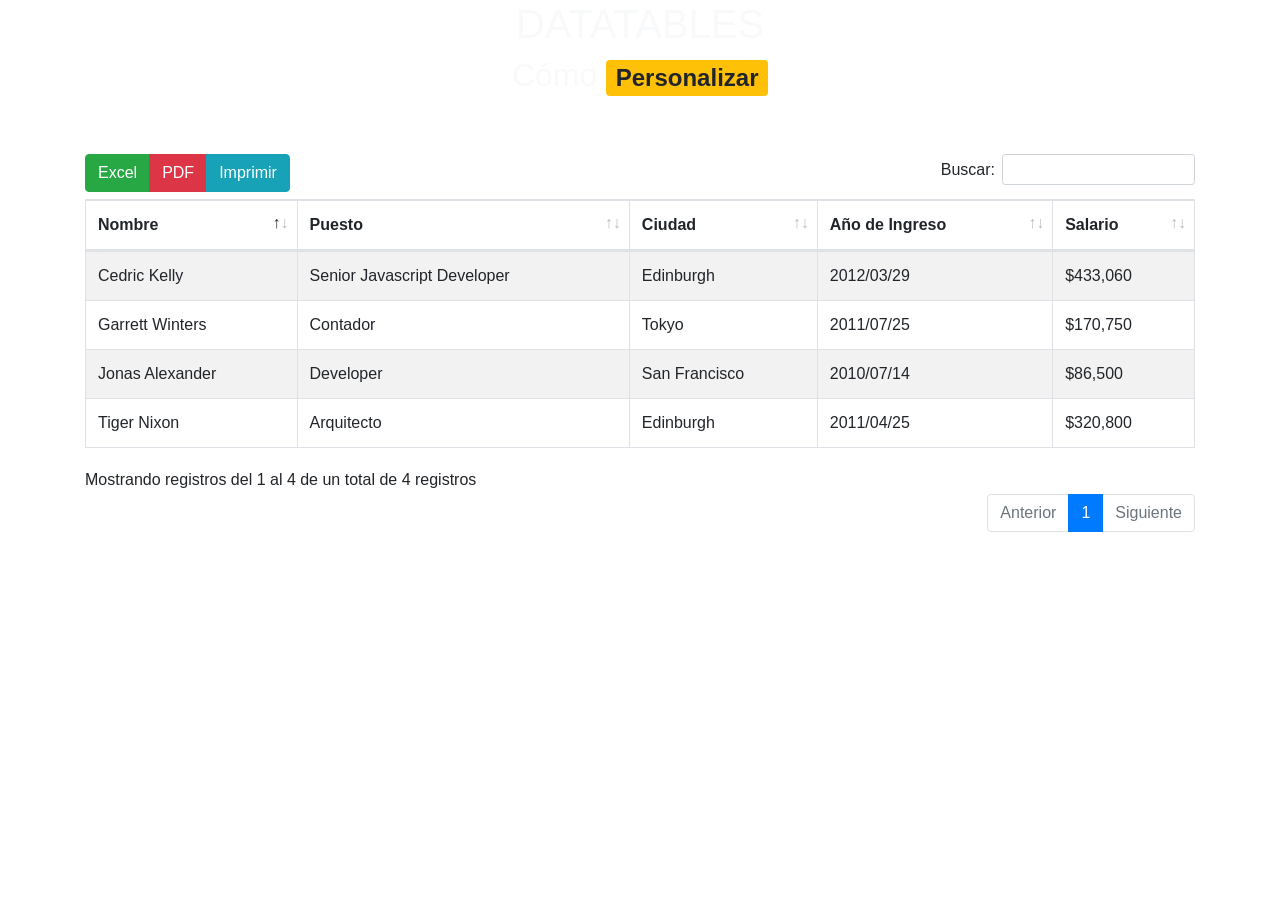
<file: static/datatables_custom/indexx.html>
<!doctype html>
<html lang="en">
  <head>
    <!-- Required meta tags -->
    <meta charset="utf-8">
    <meta name="viewport" content="width=device-width, initial-scale=1, shrink-to-fit=no">
    <link rel="shortcut icon" href="#" />  
    <title>Tutorial DataTables</title>
      
    <!-- Bootstrap CSS -->
    <link rel="stylesheet" href="bootstrap/css/bootstrap.min.css">
    <!-- CSS personalizado --> 
    <link rel="stylesheet" href="main.css">  
      
    <!--datables CSS básico-->
    <link rel="stylesheet" type="text/css" href="datatables/datatables.min.css"/>
    <!--datables estilo bootstrap 4 CSS-->  
    <link rel="stylesheet"  type="text/css" href="datatables/DataTables-1.10.18/css/dataTables.bootstrap4.min.css">
           
    <!--font awesome con CDN-->  
    <link rel="stylesheet" href="https://use.fontawesome.com/releases/v5.8.2/css/all.css" integrity="sha384-oS3vJWv+0UjzBfQzYUhtDYW+Pj2yciDJxpsK1OYPAYjqT085Qq/1cq5FLXAZQ7Ay" crossorigin="anonymous">  
      
  </head>
    
  <body> 
     <header>
         <h1 class="text-center text-light">DATATABLES</h1>
         <h2 class="text-center text-light">Cómo <span class="badge badge-warning">Personalizar</span></h2> 
     </header>    
    <div style="height:50px"></div>
     
    <!--Ejemplo tabla con DataTables-->
    <div class="container">
        <div class="row">
                <div class="col-lg-12">
                    <div class="table-responsive">        
                        <table id="example" class="table table-striped table-bordered" cellspacing="0" width="100%">
                        <thead>
                            <tr>
                                <th>Nombre</th>
                                <th>Puesto</th>
                                <th>Ciudad</th>                               
                                <th>Año de Ingreso</th>
                                <th>Salario</th>
                            </tr>
                        </thead>
                        <tbody>
                            <tr>
                                <td>Tiger Nixon</td>
                                <td>Arquitecto</td>
                                <td>Edinburgh</td>                                
                                <td>2011/04/25</td>
                                <td>$320,800</td>
                            </tr>
                            <tr>
                                <td>Garrett Winters</td>
                                <td>Contador</td>
                                <td>Tokyo</td>                                
                                <td>2011/07/25</td>
                                <td>$170,750</td>
                            </tr>                
                            <tr>
                                <td>Cedric Kelly</td>
                                <td>Senior Javascript Developer</td>
                                <td>Edinburgh</td>                                
                                <td>2012/03/29</td>
                                <td>$433,060</td>
                            </tr> 
                                   <tr>
                                <td>Jonas Alexander</td>
                                <td>Developer</td>
                                <td>San Francisco</td>                                
                                <td>2010/07/14</td>
                                <td>$86,500</td>
                            </tr>                           
                        </tbody>        
                       </table>                  
                    </div>
                </div>
        </div>  
    </div>    
     
    <!-- jQuery, Popper.js, Bootstrap JS -->
    <script src="jquery/jquery-3.3.1.min.js"></script>
    <script src="popper/popper.min.js"></script>
    <script src="bootstrap/js/bootstrap.min.js"></script>
      
    <!-- datatables JS -->
    <script type="text/javascript" src="datatables/datatables.min.js"></script>    
     
    <!-- para usar botones en datatables JS -->  
    <script src="datatables/Buttons-1.5.6/js/dataTables.buttons.min.js"></script>  
    <script src="datatables/JSZip-2.5.0/jszip.min.js"></script>    
    <script src="datatables/pdfmake-0.1.36/pdfmake.min.js"></script>    
    <script src="datatables/pdfmake-0.1.36/vfs_fonts.js"></script>
    <script src="datatables/Buttons-1.5.6/js/buttons.html5.min.js"></script>
     
    <!-- código JS propìo-->    
    <script type="text/javascript" src="main.js"></script>  
    
    
  </body>
</html>
</file>
<file: static/datatables_custom/main.css>
.pdf-icon{
    font-family: "Font Awesome 5 Free";
    font-weight: 900;
    content: "\f1c1"; /* Código del icono fas fa-file-pdf */
    margin-right: 5px; /* Espacio a la derecha del icono */
  }
  

/*para alinear los botones y cuadro de busqueda*/
.btn-group, .btn-group-vertical {
    position: absolute !important;
}
</file>
